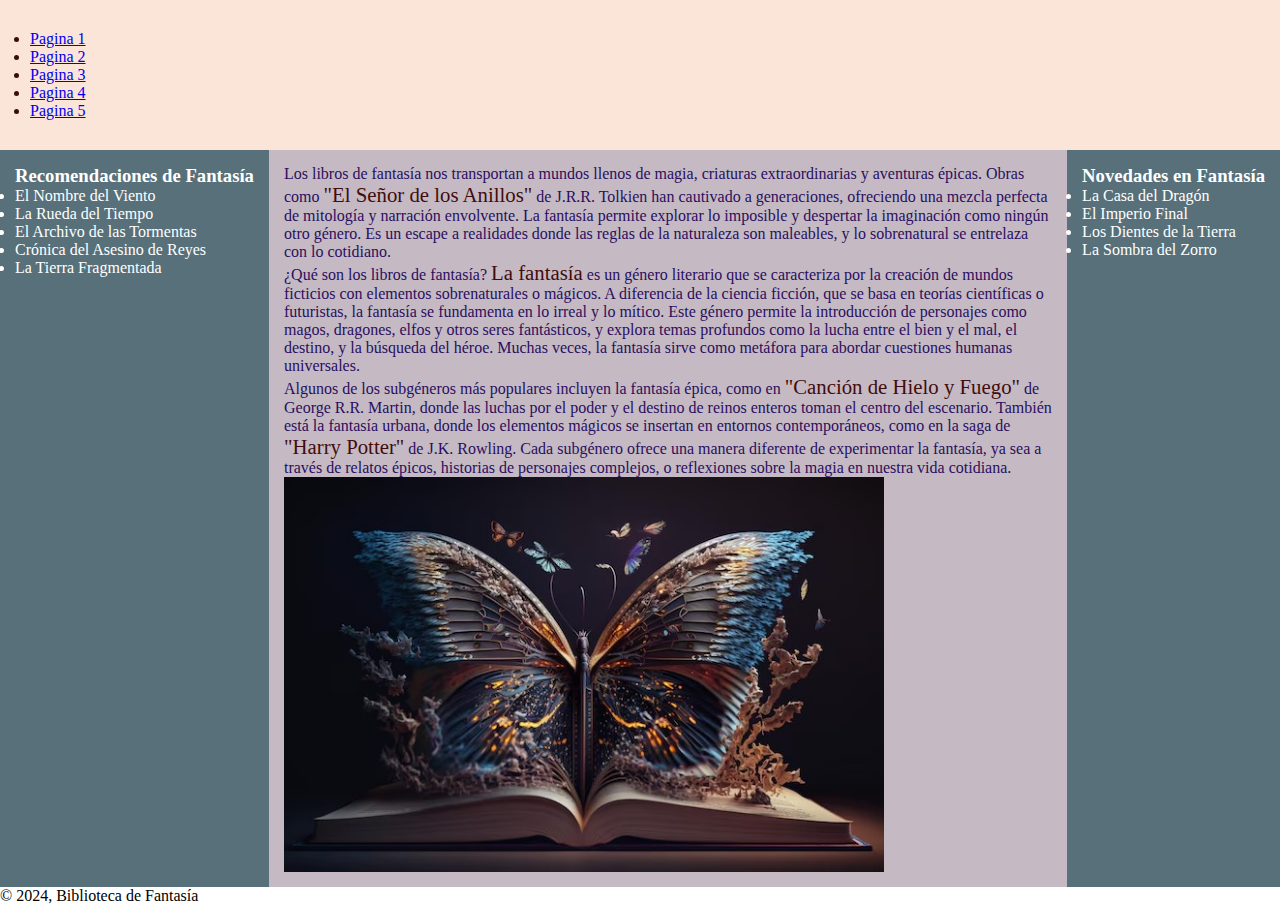
<file: index.html>
<html lang="en">
<head>
    <meta charset="UTF-8">
    <meta name="viewport" content="width=device-width, initial-scale=1.0">
    <title>Libros de Fantasía</title>

    <link rel="stylesheet" href="estilos.css">
    
</head>
<body>

    <div id="header">
        <nav>
            <ul>
                <li>
                    <a href="index.html">Pagina 1</a>
                </li>
                <li>
                    <a href="pagina2.html">Pagina 2</a>
                </li>
                <li>
                    <a href="pagina3.html">Pagina 3</a>
                </li>
                <li>
                    <a href="pagina4.html">Pagina 4</a>
                </li>
                <li>
                    <a href="pagina5.html" target="_blank">Pagina 5</a>
                </li>
            </ul>
        </nav>
    </div>
    <div id="aside-left">
        <h3>Recomendaciones de Fantasía</h3>
        <ul>
            <li>El Nombre del Viento</li>
            <li>La Rueda del Tiempo</li>
            <li>El Archivo de las Tormentas</li>
            <li>Crónica del Asesino de Reyes</li>
            <li>La Tierra Fragmentada</li>
        </ul>
    </div>
    <div id="main">
        <div id="article">
            <div id="section-1">
                Los libros de fantasía nos transportan a mundos llenos de magia, criaturas extraordinarias y aventuras épicas. Obras como <span class="keyword">"El Señor de los Anillos"</span> de J.R.R. Tolkien han cautivado a generaciones, ofreciendo una mezcla perfecta de mitología y narración envolvente. La fantasía permite explorar lo imposible y despertar la imaginación como ningún otro género. Es un escape a realidades donde las reglas de la naturaleza son maleables, y lo sobrenatural se entrelaza con lo cotidiano.
            </div>
            <div id="section-2">
                ¿Qué son los libros de fantasía? <span class="keyword">La fantasía</span> es un género literario que se caracteriza por la creación de mundos ficticios con elementos sobrenaturales o mágicos. A diferencia de la ciencia ficción, que se basa en teorías científicas o futuristas, la fantasía se fundamenta en lo irreal y lo mítico. Este género permite la introducción de personajes como magos, dragones, elfos y otros seres fantásticos, y explora temas profundos como la lucha entre el bien y el mal, el destino, y la búsqueda del héroe. Muchas veces, la fantasía sirve como metáfora para abordar cuestiones humanas universales.
            </div>
            <div id="section-3">
                Algunos de los subgéneros más populares incluyen la fantasía épica, como en <span class="keyword">"Canción de Hielo y Fuego"</span> de George R.R. Martin, donde las luchas por el poder y el destino de reinos enteros toman el centro del escenario. También está la fantasía urbana, donde los elementos mágicos se insertan en entornos contemporáneos, como en la saga de <span class="keyword">"Harry Potter"</span> de J.K. Rowling. Cada subgénero ofrece una manera diferente de experimentar la fantasía, ya sea a través de relatos épicos, historias de personajes complejos, o reflexiones sobre la magia en nuestra vida cotidiana.
            
            </div>
            <img 
                src="img/fantasy2.jpg" 
                alt="Libro 2"
                srcset=""
                width="600">
        </div>
    </div>
    <div id="aside-rigth">
        <h3>Novedades en Fantasía</h3>
        <ul>
            <li>La Casa del Dragón</li>
            <li>El Imperio Final</li>
            <li>Los Dientes de la Tierra</li>
            <li>La Sombra del Zorro </li>
        </ul>
    </div>   
    <div id="footer">
        <p>© 2024, Biblioteca de Fantasía</p>
    </div>
    
</body>
</html>
</file>
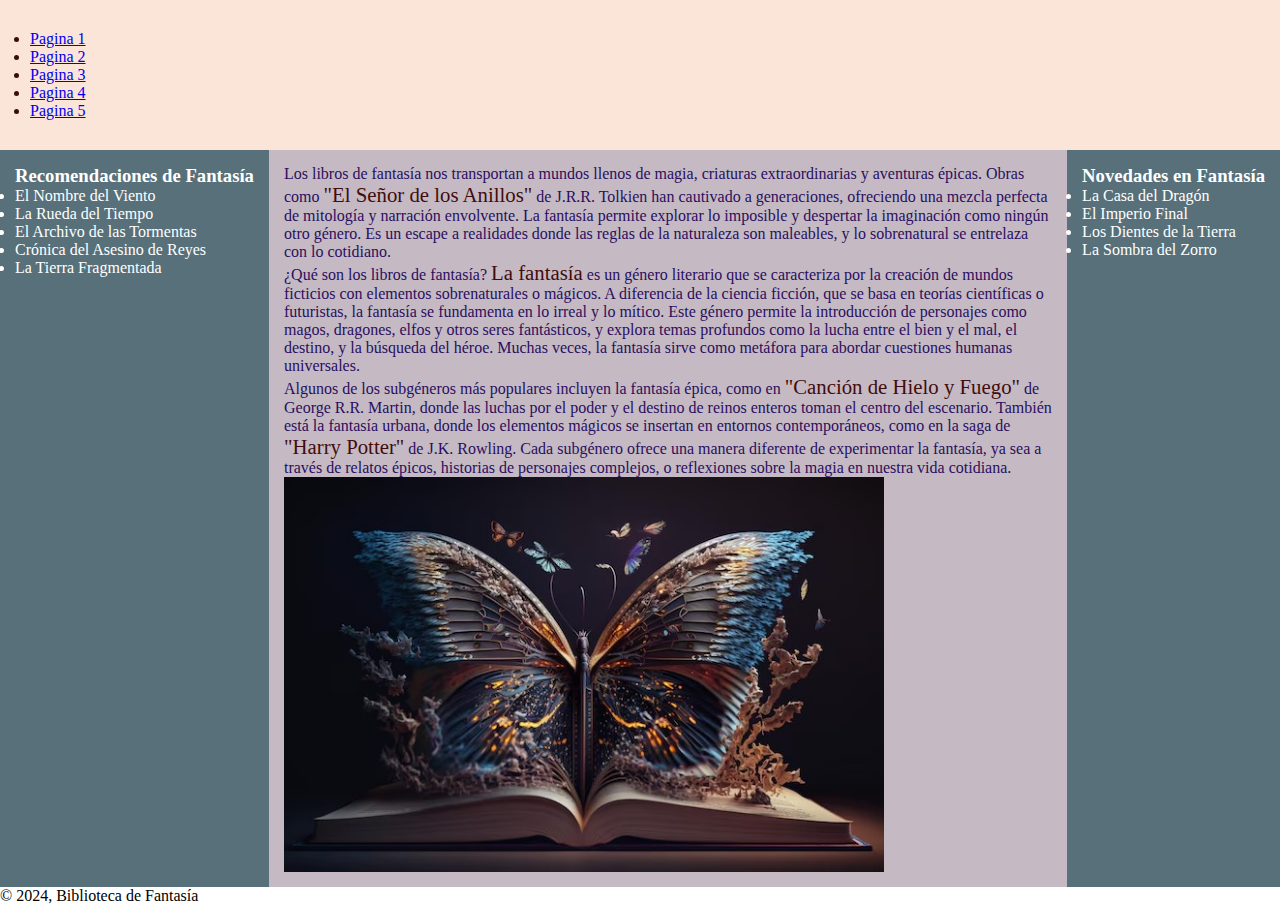
<file: pagina1.html>
<html lang="en">
<head>
    <meta charset="UTF-8">
    <meta name="viewport" content="width=device-width, initial-scale=1.0">
    <title>Libros de Fantasía</title>

    <link rel="stylesheet" href="estilos.css">
    
</head>
<body>

    <div id="header">
        <nav>
            <ul>
                <li>
                    <a href="pagina1.html">Pagina 1</a>
                </li>
                <li>
                    <a href="pagina2.html">Pagina 2</a>
                </li>
                <li>
                    <a href="pagina3.html">Pagina 3</a>
                </li>
                <li>
                    <a href="pagina4.html">Pagina 4</a>
                </li>
                <li>
                    <a href="pagina5.html" target="_blank">Pagina 5</a>
                </li>
            </ul>
        </nav>
    </div>
    <div id="aside-left">
        <h3>Recomendaciones de Fantasía</h3>
        <ul>
            <li>El Nombre del Viento</li>
            <li>La Rueda del Tiempo</li>
            <li>El Archivo de las Tormentas</li>
            <li>Crónica del Asesino de Reyes</li>
            <li>La Tierra Fragmentada</li>
        </ul>
    </div>
    <div id="main">
        <div id="article">
            <div id="section-1">
                Los libros de fantasía nos transportan a mundos llenos de magia, criaturas extraordinarias y aventuras épicas. Obras como <span class="keyword">"El Señor de los Anillos"</span> de J.R.R. Tolkien han cautivado a generaciones, ofreciendo una mezcla perfecta de mitología y narración envolvente. La fantasía permite explorar lo imposible y despertar la imaginación como ningún otro género. Es un escape a realidades donde las reglas de la naturaleza son maleables, y lo sobrenatural se entrelaza con lo cotidiano.
            </div>
            <div id="section-2">
                ¿Qué son los libros de fantasía? <span class="keyword">La fantasía</span> es un género literario que se caracteriza por la creación de mundos ficticios con elementos sobrenaturales o mágicos. A diferencia de la ciencia ficción, que se basa en teorías científicas o futuristas, la fantasía se fundamenta en lo irreal y lo mítico. Este género permite la introducción de personajes como magos, dragones, elfos y otros seres fantásticos, y explora temas profundos como la lucha entre el bien y el mal, el destino, y la búsqueda del héroe. Muchas veces, la fantasía sirve como metáfora para abordar cuestiones humanas universales.
            </div>
            <div id="section-3">
                Algunos de los subgéneros más populares incluyen la fantasía épica, como en <span class="keyword">"Canción de Hielo y Fuego"</span> de George R.R. Martin, donde las luchas por el poder y el destino de reinos enteros toman el centro del escenario. También está la fantasía urbana, donde los elementos mágicos se insertan en entornos contemporáneos, como en la saga de <span class="keyword">"Harry Potter"</span> de J.K. Rowling. Cada subgénero ofrece una manera diferente de experimentar la fantasía, ya sea a través de relatos épicos, historias de personajes complejos, o reflexiones sobre la magia en nuestra vida cotidiana.
            
            </div>
            <img 
                src="img/fantasy2.jpg" 
                alt="Libro 2"
                srcset=""
                width="600">
        </div>
    </div>
    <div id="aside-rigth">
        <h3>Novedades en Fantasía</h3>
        <ul>
            <li>La Casa del Dragón</li>
            <li>El Imperio Final</li>
            <li>Los Dientes de la Tierra</li>
            <li>La Sombra del Zorro </li>
        </ul>
    </div>   
    <div id="footer">
        <p>© 2024, Biblioteca de Fantasía</p>
    </div>
    
</body>
</html>
</file>
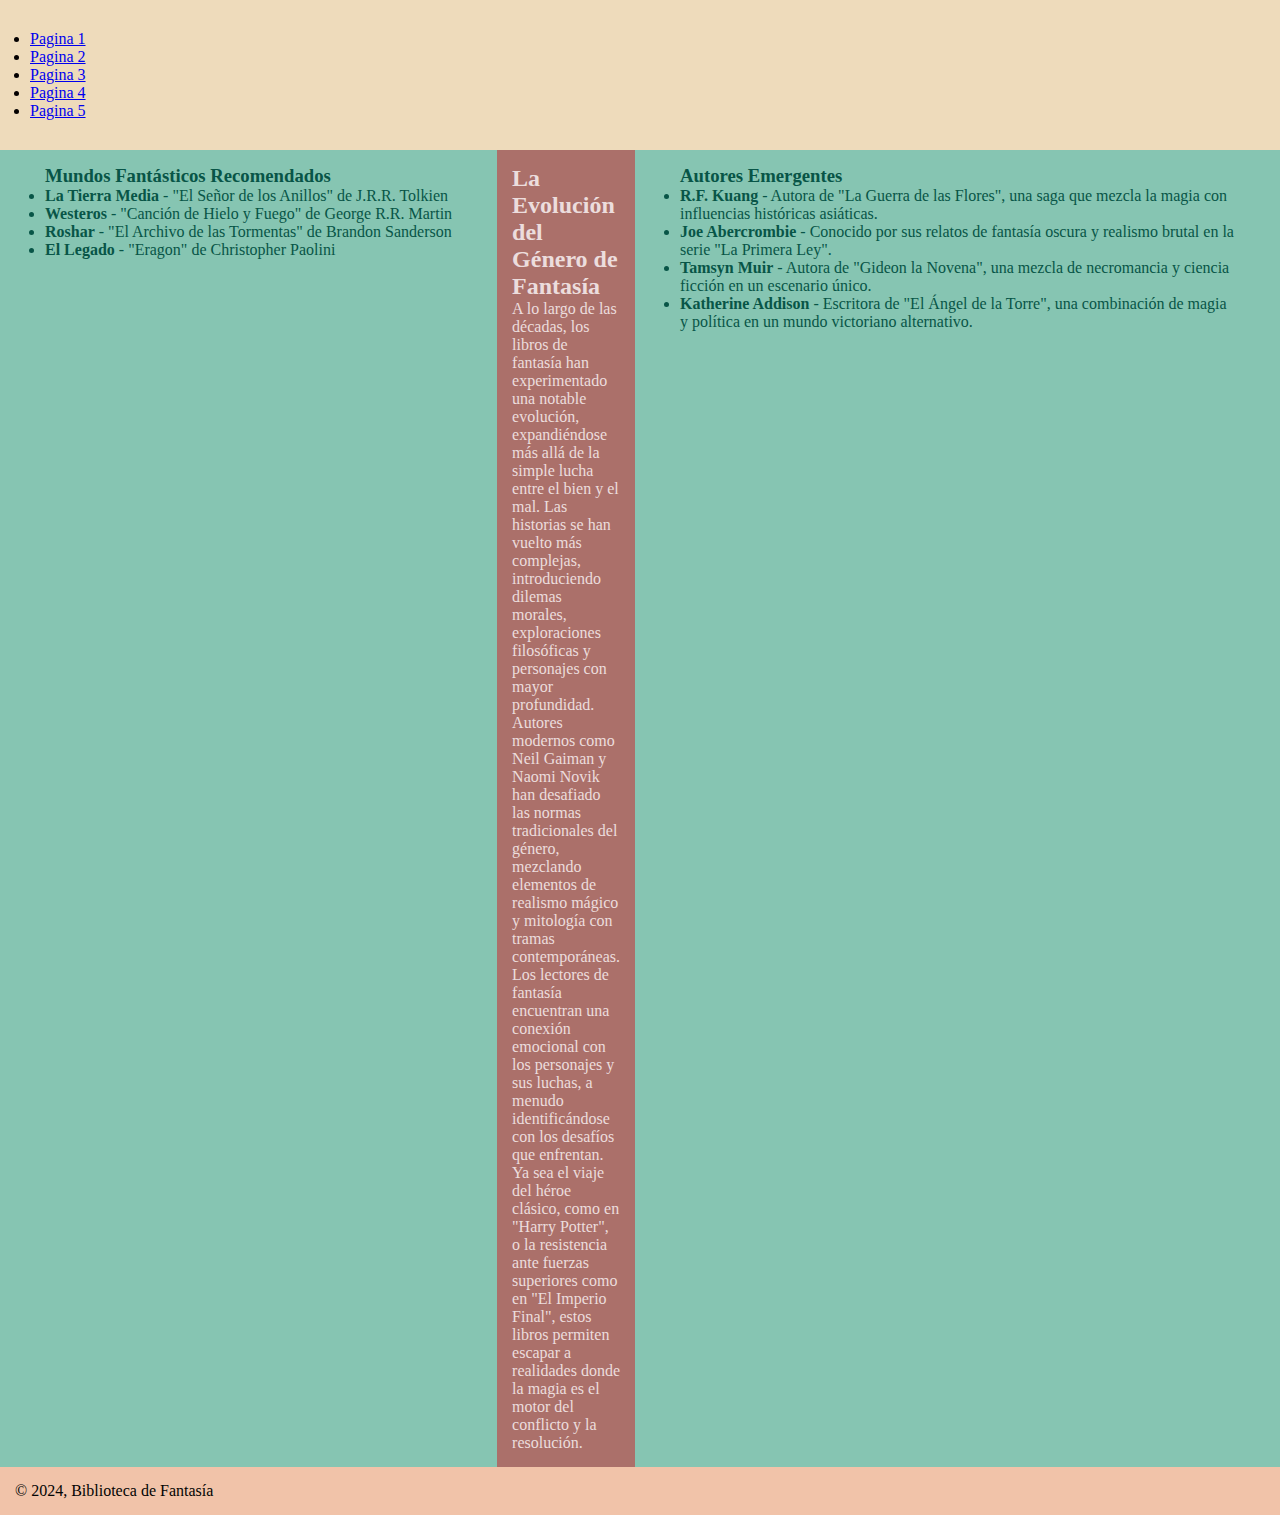
<file: pagina2.html>
<!DOCTYPE html>
<html lang="en">
<head>
    <meta charset="UTF-8">
    <meta name="viewport" content="width=device-width, initial-scale=1.0">
    <link rel="stylesheet" href="estilos2.css">
    <title>Libros de Fantasía - Página 2</title>

</head>
<body>
    <header>
        <nav>
            <ul>
                <li>
                    <a href="index.html">Pagina 1</a>
                </li>
                <li>
                    <a href="pagina2.html">Pagina 2</a>
                </li>
                <li>
                    <a href="pagina3.html">Pagina 3</a>
                </li>
                <li>
                    <a href="pagina4.html">Pagina 4</a>
                </li>
                <li>
                    <a href="pagina5.html" target="_blank">Pagina 5</a>
                </li>
            </ul>
        </nav>
    </header>

    <aside id="aside-left">
        <h3>Mundos Fantásticos Recomendados</h3>
        <ul>
            <li><strong>La Tierra Media</strong> - "El Señor de los Anillos" de J.R.R. Tolkien</li>
            <li><strong>Westeros</strong> - "Canción de Hielo y Fuego" de George R.R. Martin</li>
            <li><strong>Roshar</strong> - "El Archivo de las Tormentas" de Brandon Sanderson</li>
            <li><strong>El Legado</strong> - "Eragon" de Christopher Paolini</li>
        </ul>
    </aside>
    
    <main>
        <article>
            <section id="section-1">
                <h2>La Evolución del Género de Fantasía</h2>
                <p>
                    A lo largo de las décadas, los <span class="keyword">libros de fantasía</span> han experimentado una notable evolución, expandiéndose más allá de la simple lucha entre el bien y el mal. Las historias se han vuelto más complejas, introduciendo dilemas morales, exploraciones filosóficas y personajes con mayor profundidad. Autores modernos como Neil Gaiman y Naomi Novik han desafiado las normas tradicionales del género, mezclando elementos de realismo mágico y mitología con tramas contemporáneas.
                </p>
                <p>
                    Los lectores de fantasía encuentran una conexión emocional con los personajes y sus luchas, a menudo identificándose con los desafíos que enfrentan. Ya sea el viaje del héroe clásico, como en <span class="keyword">"Harry Potter"</span>, o la resistencia ante fuerzas superiores como en "El Imperio Final", estos libros permiten escapar a realidades donde la magia es el motor del conflicto y la resolución.
                </p>
            </section>
        </article>
    </main>

    <aside id="aside-right">
        <h3>Autores Emergentes</h3>
        <ul>
            <li><strong>R.F. Kuang</strong> - Autora de "La Guerra de las Flores", una saga que mezcla la magia con influencias históricas asiáticas.</li>
            <li><strong>Joe Abercrombie</strong> - Conocido por sus relatos de fantasía oscura y realismo brutal en la serie "La Primera Ley".</li>
            <li><strong>Tamsyn Muir</strong> - Autora de "Gideon la Novena", una mezcla de necromancia y ciencia ficción en un escenario único.</li>
            <li><strong>Katherine Addison</strong> - Escritora de "El Ángel de la Torre", una combinación de magia y política en un mundo victoriano alternativo.</li>
        </ul>
    </aside>

    <footer>
        <p>© 2024, Biblioteca de Fantasía</p>
    </footer>

</body>
</html>
</file>
<file: estilos.css>
*{
    margin: 0;
    padding: 0;
    border: 0;
    box-sizing: border-box;
}
html{
    height: 100%;
}
body {
    height: 100%;
    display: grid;
    grid-template: auto 1fr auto / auto 1fr auto;
}
#header{
    padding: 30px;
    background-color: #fbe4d8;
    color: rgb(58, 13, 13);
    grid-column: 1/4;
}
#aside-left{
    grid-column: 1 / 2;
    padding: 15px;
    background-color: #57707a;
    color: white;
}
#aside-rigth{
    grid-column: 3 / 4;
    padding: 15px;
    
    background-color: #57707a;
    color: white;
}
#main{
    grid-column: 2 / 3;
    padding: 15px;
    background-color:#c5bac4;
    color: rgb(42, 14, 94);
#footer{
    grid-column: 1 / 4;
    padding: 15px;
    background-color: rgb(233, 96, 108);
    color: white;
}
.keyword{
    font-size: 1.3em;
    color: rgb(66, 12, 12);
    /* border: 5px dashed green; */
}
</file>
<file: estilos2.css>
*{
    margin: 0;
    padding: 0;
    border: 0;
    box-sizing: border-box;
}
html{
    height: 100%;
}
body {
    height: 100%;
    display: grid;
    grid-template: auto 1fr auto / auto 1fr auto;
}
header{
    padding: 30px;
    background-color: #eedbbb;
    color: rgb(3, 0, 0);
    grid-column: 1/4;
}
aside{
    padding: 15px 45px;
    background-color: #86c5b2;
    color: #085547;
    
}
.aside-left{
    grid-column: 1 / 2;
}
.aside-right{
    grid-column: 3 / 4;
}
main{
    padding: 15px;    
    background-color:#ab706a;
    color: rgb(236, 221, 221);
    grid-column: 2 / 3;
}
footer{
    padding: 15px;
    background-color: #f1c3a9;
    color: rgb(3, 3, 3);
    grid-column: 1 / 4;
}
</file>
